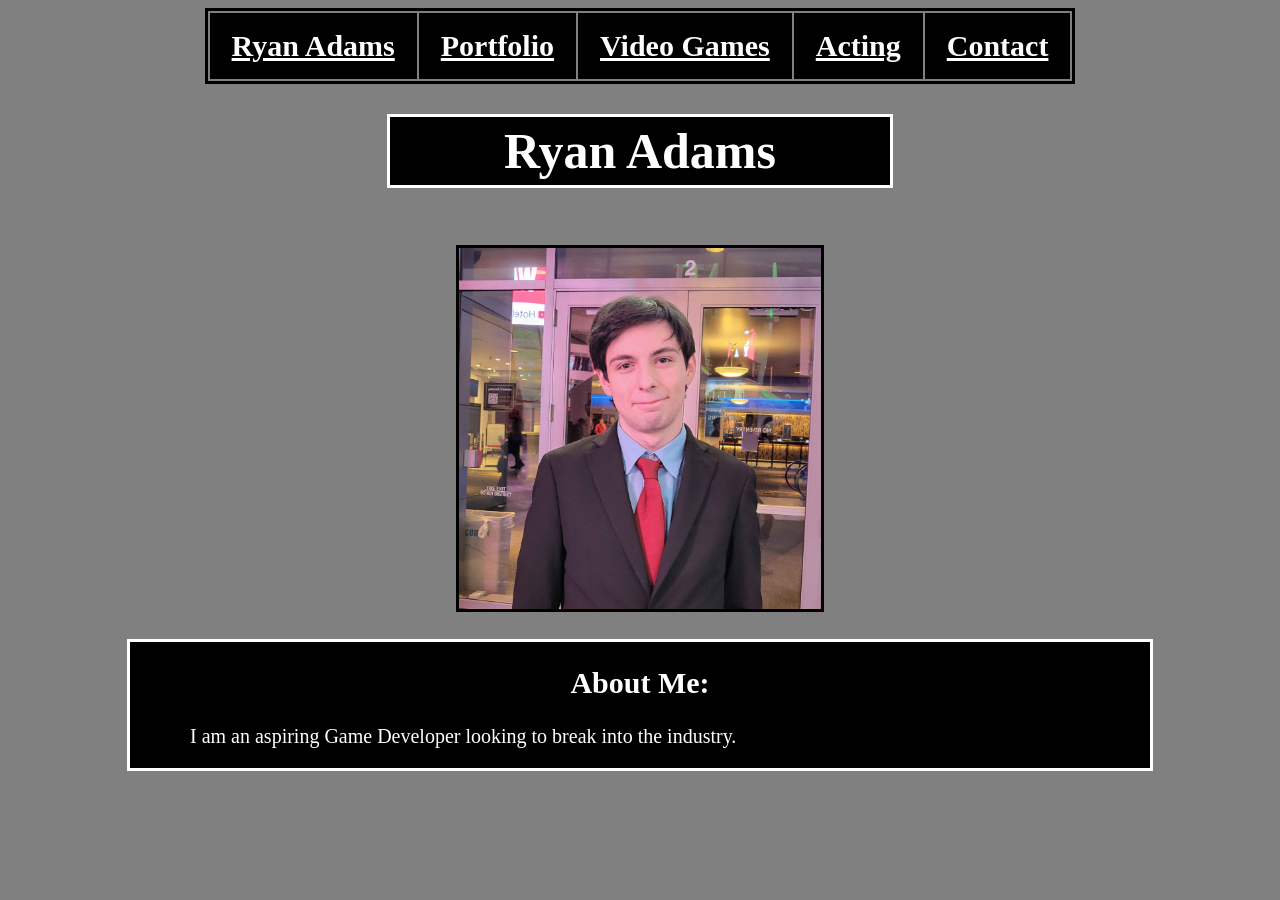
<file: index.html>
<!DOCTYPE html>
<html>

<head>
<link rel="stylesheet" href="style.css">
</head>

<body>

<!--The table thingies -->
<table class = "center">
	<tr>
		<th class = "header_cell">
			<p class = "header_text"><a class = "header_link" href = "index.html">Ryan Adams</a></p>
		</th>
		
		<th class = "header_cell">
			<p class = "header_text"><a class = "header_link" href = "portfolio.html">Portfolio</a></p>
		</th>
		
		<th class = "header_cell">
			<p class = "header_text"><a class = "header_link" href = "video_games.html">Video Games</a></p>
		</th>
		
		<th class = "header_cell">
			<p class = "header_text"><a class = "header_link" href = "acting.html">Acting</a></p>
		</th>
		
		<th class = "header_cell">
			<p class = "header_text"><a class = "header_link" href = "contact.html">Contact</a></p>
		</th>
	</tr>
</table>
<!--The table thingies end-->

<div class="titleSpacingDiv">
	<div class="titleDiv">
		<h1>Ryan Adams</h1>
	</div>
</div>

<div class = "imageSpacingDiv">
	<img src="images/ryanadams_gameawards.jpg" alt="Ryan at TGA 2025" style="width:30%" class="profile_front_page">
</div>


<div class = "descriptionBoxDiv">
	<div class = "descriptionTitleDiv">
		<h2>About Me:</h2>
	</div>
	<div class = "descriptionTextDiv">
		<p>I am an aspiring Game Developer looking to break into the industry.</p>
	</div>
</div>

</body>
</html>
</file>
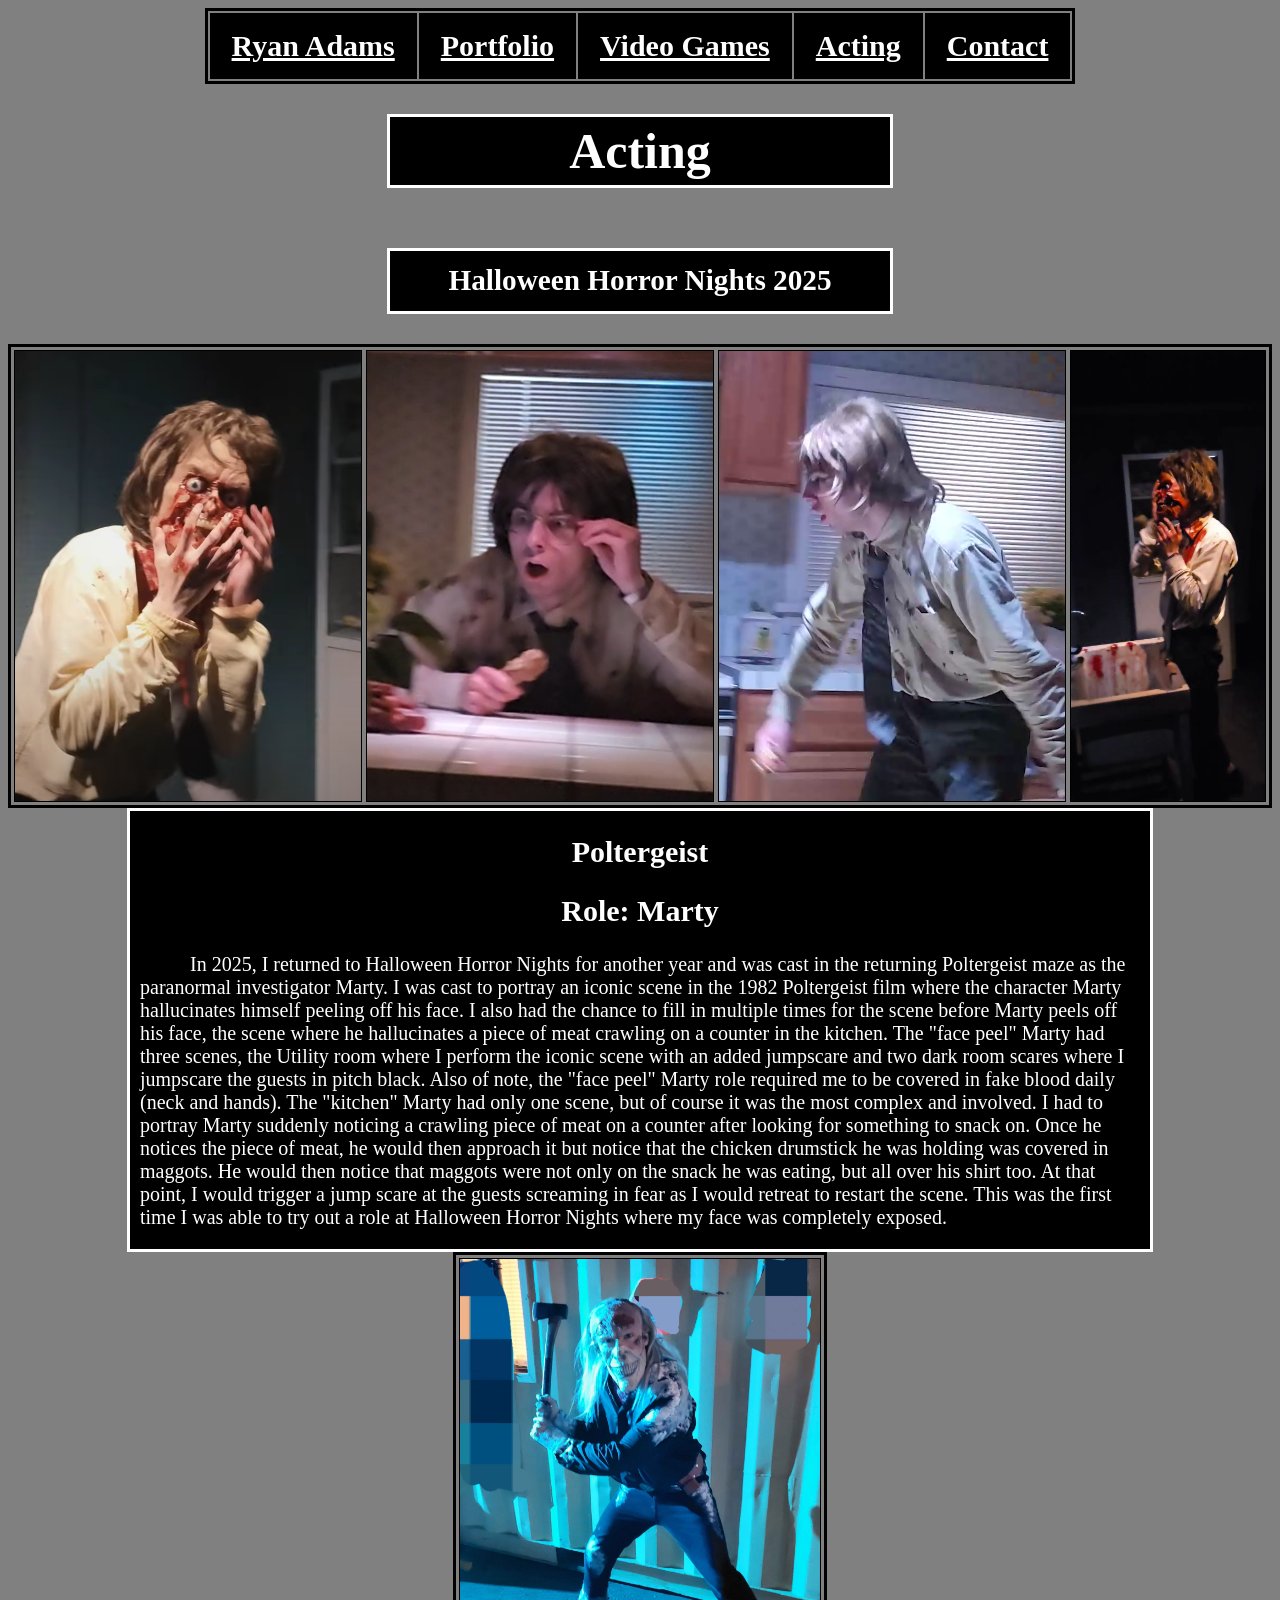
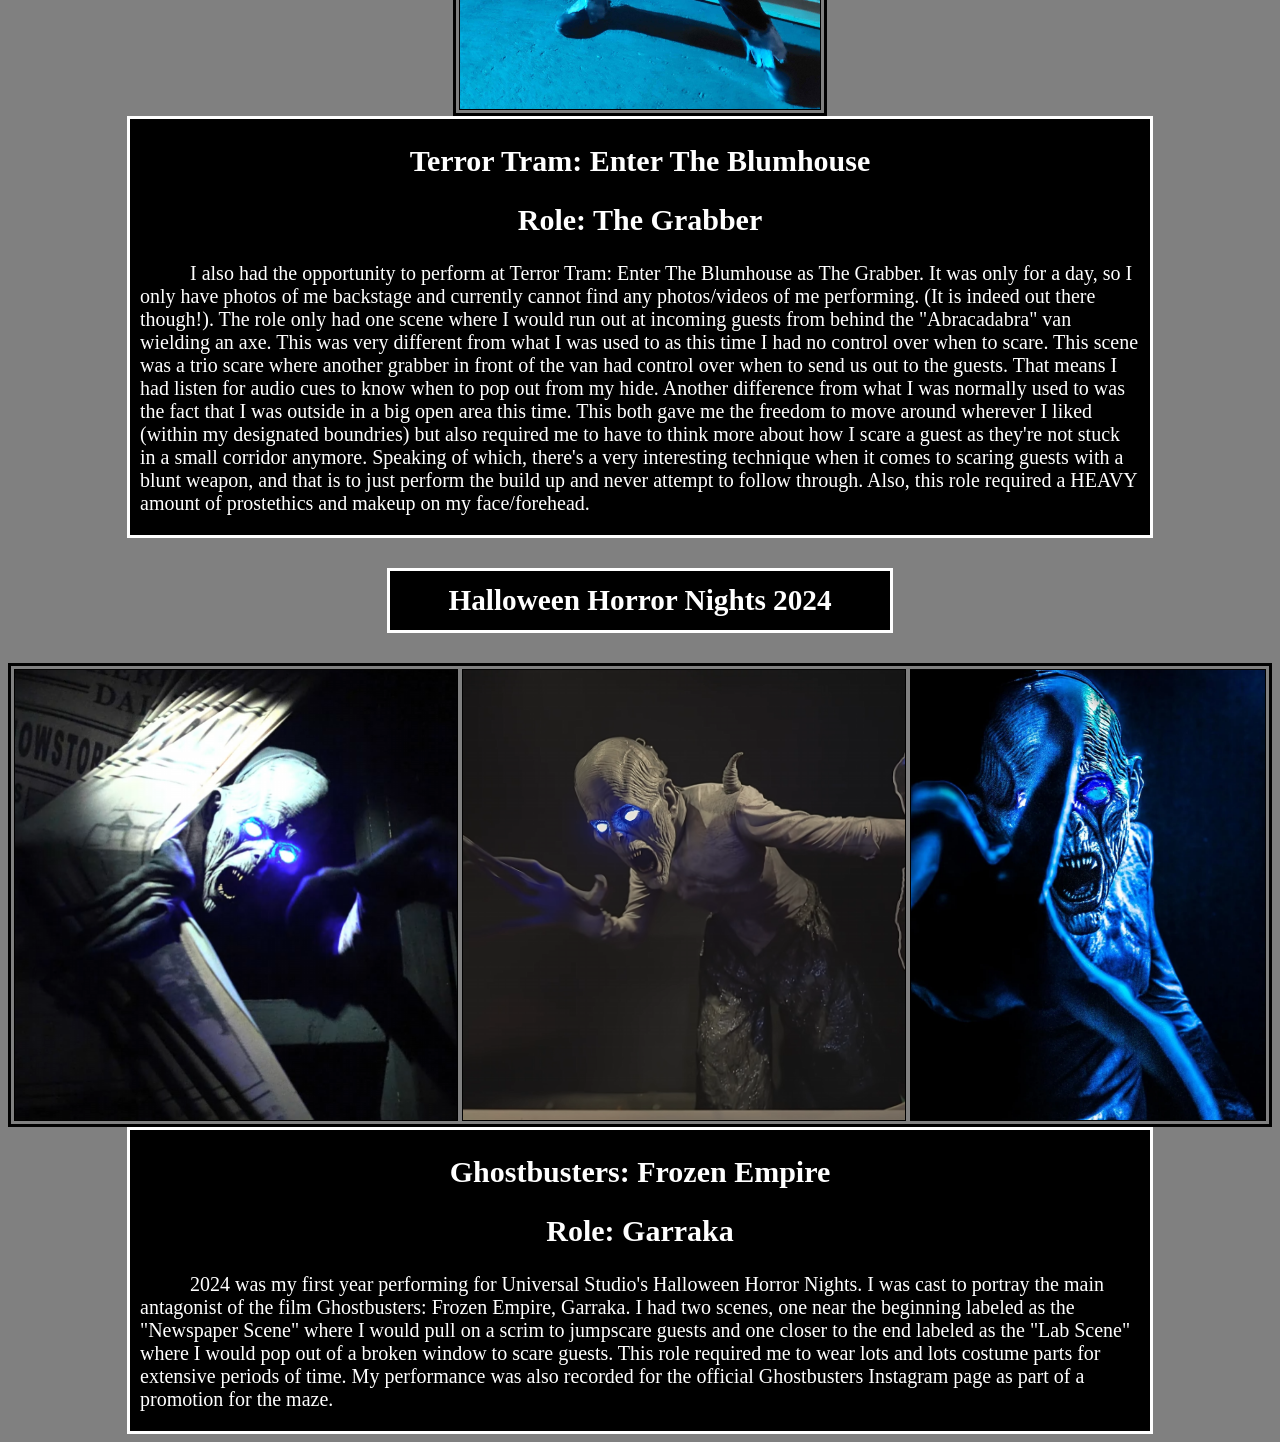
<file: acting.html>
<!DOCTYPE html>

<head>
<link rel="stylesheet" href="style.css">
</head>

<body>

<!--The table thingies -->
<table class = "center">
	<tr>
		<th class = "header_cell">
			<p class = "header_text"><a class = "header_link" href = "index.html">Ryan Adams</a></p>
		</th>
		
		<th class = "header_cell">
			<p class = "header_text"><a class = "header_link" href = "portfolio.html">Portfolio</a></p>
		</th>
		
		<th class = "header_cell">
			<p class = "header_text"><a class = "header_link" href = "video_games.html">Video Games</a></p>
		</th>
		
		<th class = "header_cell">
			<p class = "header_text"><a class = "header_link" href = "acting.html">Acting</a></p>
		</th>
		
		<th class = "header_cell">
			<p class = "header_text"><a class = "header_link" href = "contact.html">Contact</a></p>
		</th>
	</tr>
</table>
<!--The table thingies end-->

<div class="titleSpacingDiv">
	<div class="titleDiv">
		<h1>Acting</h1>
	</div>
</div>

<!-- HHN 2025 -->
<div class="titleSpacingDiv">
	<div class="titleDiv">
		<h3>Halloween Horror Nights 2025</h3>
	</div>
</div>


<table class = "gallery">
	<tr>
		<th>
			<div class="image-container">
				<img src="images/marty_facepeel_0.png" alt="Ryan portraying the facepeel scene in Poltergeist">
			</div>
		</th>
			
		<th>
			<div class="image-container">
				<img src="images/marty_kitchen_0.png" alt="Ryan portraying the kitchen scene in Poltergeist">
			</div>
		</th>

		<th>
			<div class="image-container">
				<img src="images/marty_kitchen_1.png" alt="Ryan portraying the kitchen scene in Poltergeist">
			</div>
		</th>
		
		<th>
			<div class="image-container">
				<img src="images/marty_facepeel_2.png" alt="Ryan portraying the kitchen scene in Poltergeist">
			</div>
		</th>
		
	</tr>
</table>

<div class = "descriptionBoxDiv">
	<div class = "descriptionTitleDiv">
		<h2>Poltergeist</h2>
		<h2>Role: Marty</h2>
	</div>
	<div class = "descriptionTextDiv">
		<p>In 2025, I returned to Halloween Horror Nights for another year and was cast in the returning Poltergeist maze as the paranormal investigator Marty.
		I was cast to portray an iconic scene in the 1982 Poltergeist film where the character Marty hallucinates himself peeling off his face. I also had the chance
		to fill in multiple times for the scene before Marty peels off his face, the scene where he hallucinates a piece of meat crawling on a counter in the kitchen.
		The "face peel" Marty had three scenes, the Utility room where I perform the iconic scene with an added jumpscare and two dark room scares where I jumpscare the guests
		in pitch black. Also of note, the "face peel" Marty role required me to be covered in fake blood daily (neck and hands).
		The "kitchen" Marty had only one scene, but of course it was the most complex and involved. I had to portray Marty suddenly noticing a crawling piece of
		meat on a counter after looking for something to snack on. Once he notices the piece of meat, he would then approach it but notice that the chicken drumstick he was holding was covered in maggots.
		He would then notice that maggots were not only on the snack he was eating, but all over his shirt too. At that point, I would trigger a
		jump scare at the guests screaming in fear as I would retreat to restart the scene. This was the first time I was able to try out a role at Halloween Horror Nights where
		my face was completely exposed.
		</p>
	</div>
</div>

<table class = "gallery">
	<tr>
		<th>
			<div class="image-container">
				<img src="images/grabber_0.jpg" alt="Ryan portraying The Grabber in Terror Trame: Enter The Blumhouse">
			</div>
		</th>
	</tr>
</table>

<div class = "descriptionBoxDiv">
	<div class = "descriptionTitleDiv">
		<h2>Terror Tram: Enter The Blumhouse</h2>
		<h2>Role: The Grabber</h2>
	</div>
	<div class = "descriptionTextDiv">
		<p>I also had the opportunity to perform at Terror Tram: Enter The Blumhouse as The Grabber. It was only for a day, so I only have photos of me backstage
		and currently cannot find any photos/videos of me performing. (It is indeed out there though!). The role only had one scene where I would run out at incoming
		guests from behind the "Abracadabra" van wielding an axe. This was very different from what I was used to as this time I had no control over when to scare.
		This scene was a trio scare where another grabber in front of the van had control over when to send us out to the guests. That means I had listen for audio cues
		to know when to pop out from my hide. Another difference from what I was normally used to was the fact that I was outside in a big open area this time. This both gave me the freedom
		to move around wherever I liked (within my designated boundries) but also required me to have to think more about how I scare a guest as they're not stuck in a small corridor anymore.
		Speaking of which, there's a very interesting technique when it comes to scaring guests with a blunt weapon, and that is 
		to just perform the build up and never attempt to follow through. Also, this role required a HEAVY amount of prostethics and makeup on my face/forehead.
	</div>
</div>

<!-- HHN 2025 end -->



<!-- HHN 2024 -->
<div class="titleSpacingDiv">
	<div class="titleDiv">
		<h3>Halloween Horror Nights 2024</h3>
	</div>
</div>


<table class = "gallery">
	<tr>
		<th>
			<div class="image-container">
				<img src="images/garraka_newspaper_0.PNG" alt="Ryan portraying Garraka">
			</div>
		</th>
			
		<th>
			<div class="image-container">
				<img src="images/garraka_lab_1.PNG" alt="Ryan portraying Garraka">
			</div>
		</th>
		
		<th>
			<div class="image-container">
				<img src="images/garraka_lab_0.png" alt="Ryan portraying Garraka">
			</div>
		</th>
	</tr>
</table>

<div class = "descriptionBoxDiv">
	<div class = "descriptionTitleDiv">
		<h2>Ghostbusters: Frozen Empire</h2>
		<h2>Role: Garraka</h2>
	</div>
	<div class = "descriptionTextDiv">
		<p>2024 was my first year performing for Universal Studio's Halloween Horror Nights. I was cast to portray the main antagonist of the film Ghostbusters: Frozen Empire, Garraka.
		I had two scenes, one near the beginning labeled as the "Newspaper Scene" where I would pull on a scrim to jumpscare guests and one closer to the end labeled as the "Lab Scene"
		where I would pop out of a broken window to scare guests. This role required me to wear lots and lots costume parts for extensive periods of time. My performance was also recorded for the
		official Ghostbusters Instagram page as part of a promotion for the maze.</p>
	</div>
</div>

<!-- HHN 2024 end -->


</body>

<html>
</html>
</file>
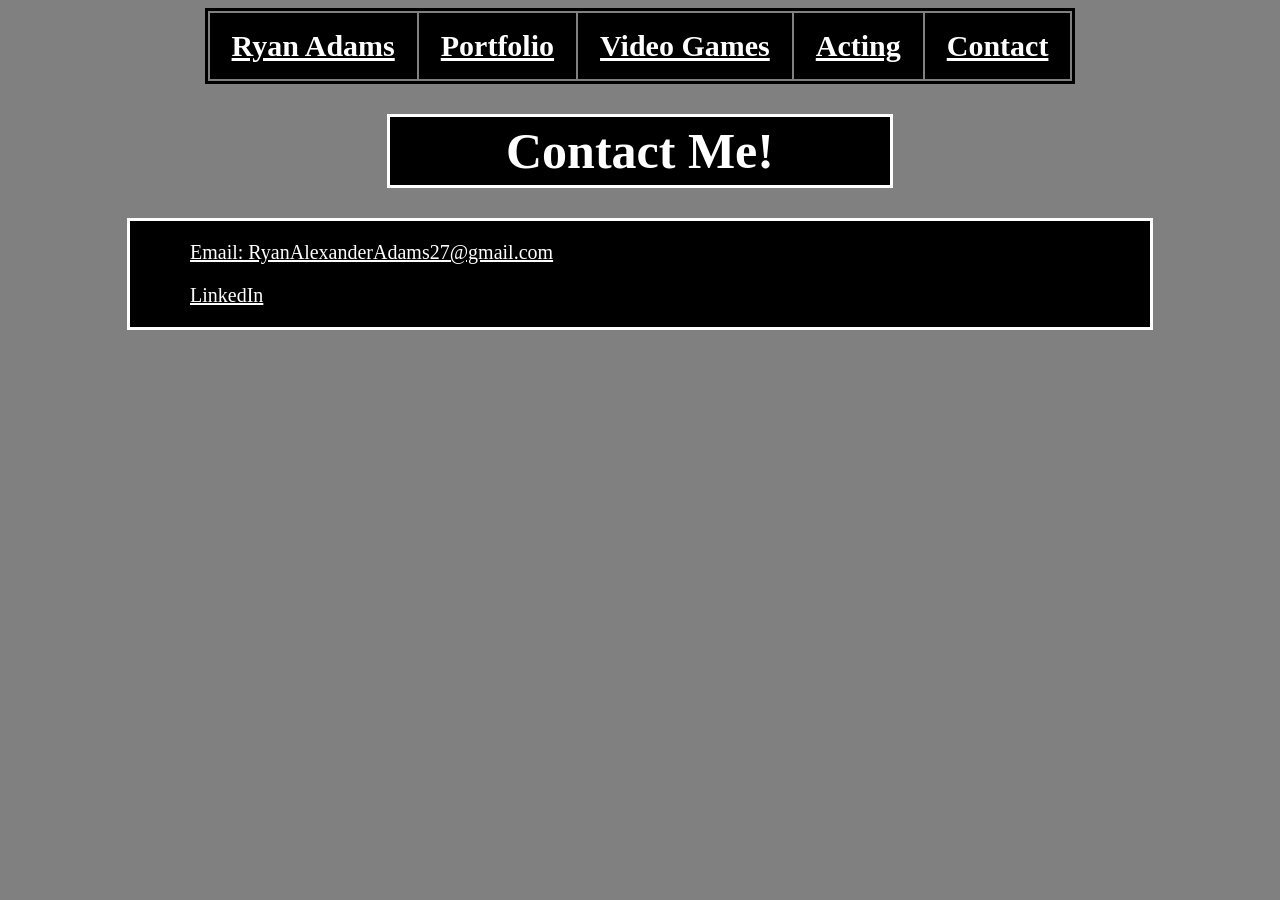
<file: contact.html>
<!DOCTYPE html>

<head>
<link rel="stylesheet" href="style.css">
</head>

<body>

<!--The table thingies -->
<table class = "center">
	<tr>
		<th class = "header_cell">
			<p class = "header_text"><a class = "header_link" href = "index.html">Ryan Adams</a></p>
		</th>
		
		<th class = "header_cell">
			<p class = "header_text"><a class = "header_link" href = "portfolio.html">Portfolio</a></p>
		</th>
		
		<th class = "header_cell">
			<p class = "header_text"><a class = "header_link" href = "video_games.html">Video Games</a></p>
		</th>
		
		<th class = "header_cell">
			<p class = "header_text"><a class = "header_link" href = "acting.html">Acting</a></p>
		</th>
		
		<th class = "header_cell">
			<p class = "header_text"><a class = "header_link" href = "contact.html">Contact</a></p>
		</th>
	</tr>
</table>
<!--The table thingies end-->

<div class="titleSpacingDiv">
	<div class="titleDiv">
		<h1>Contact Me!</h1>
	</div>
</div>

<div class="descriptionBoxDiv">
	<div class="descriptionTextDiv">
		<p><a class = "contactLink" href="mailto:RyanAlexanderAdams27@gmail">Email: RyanAlexanderAdams27@gmail.com</a></p>
		<p><a class = "contactLink" href = "https://www.linkedin.com/in/ryan-adams-174632279/">LinkedIn</a></p>
	</div>
</div>

</body>

<html>
</html>
</file>
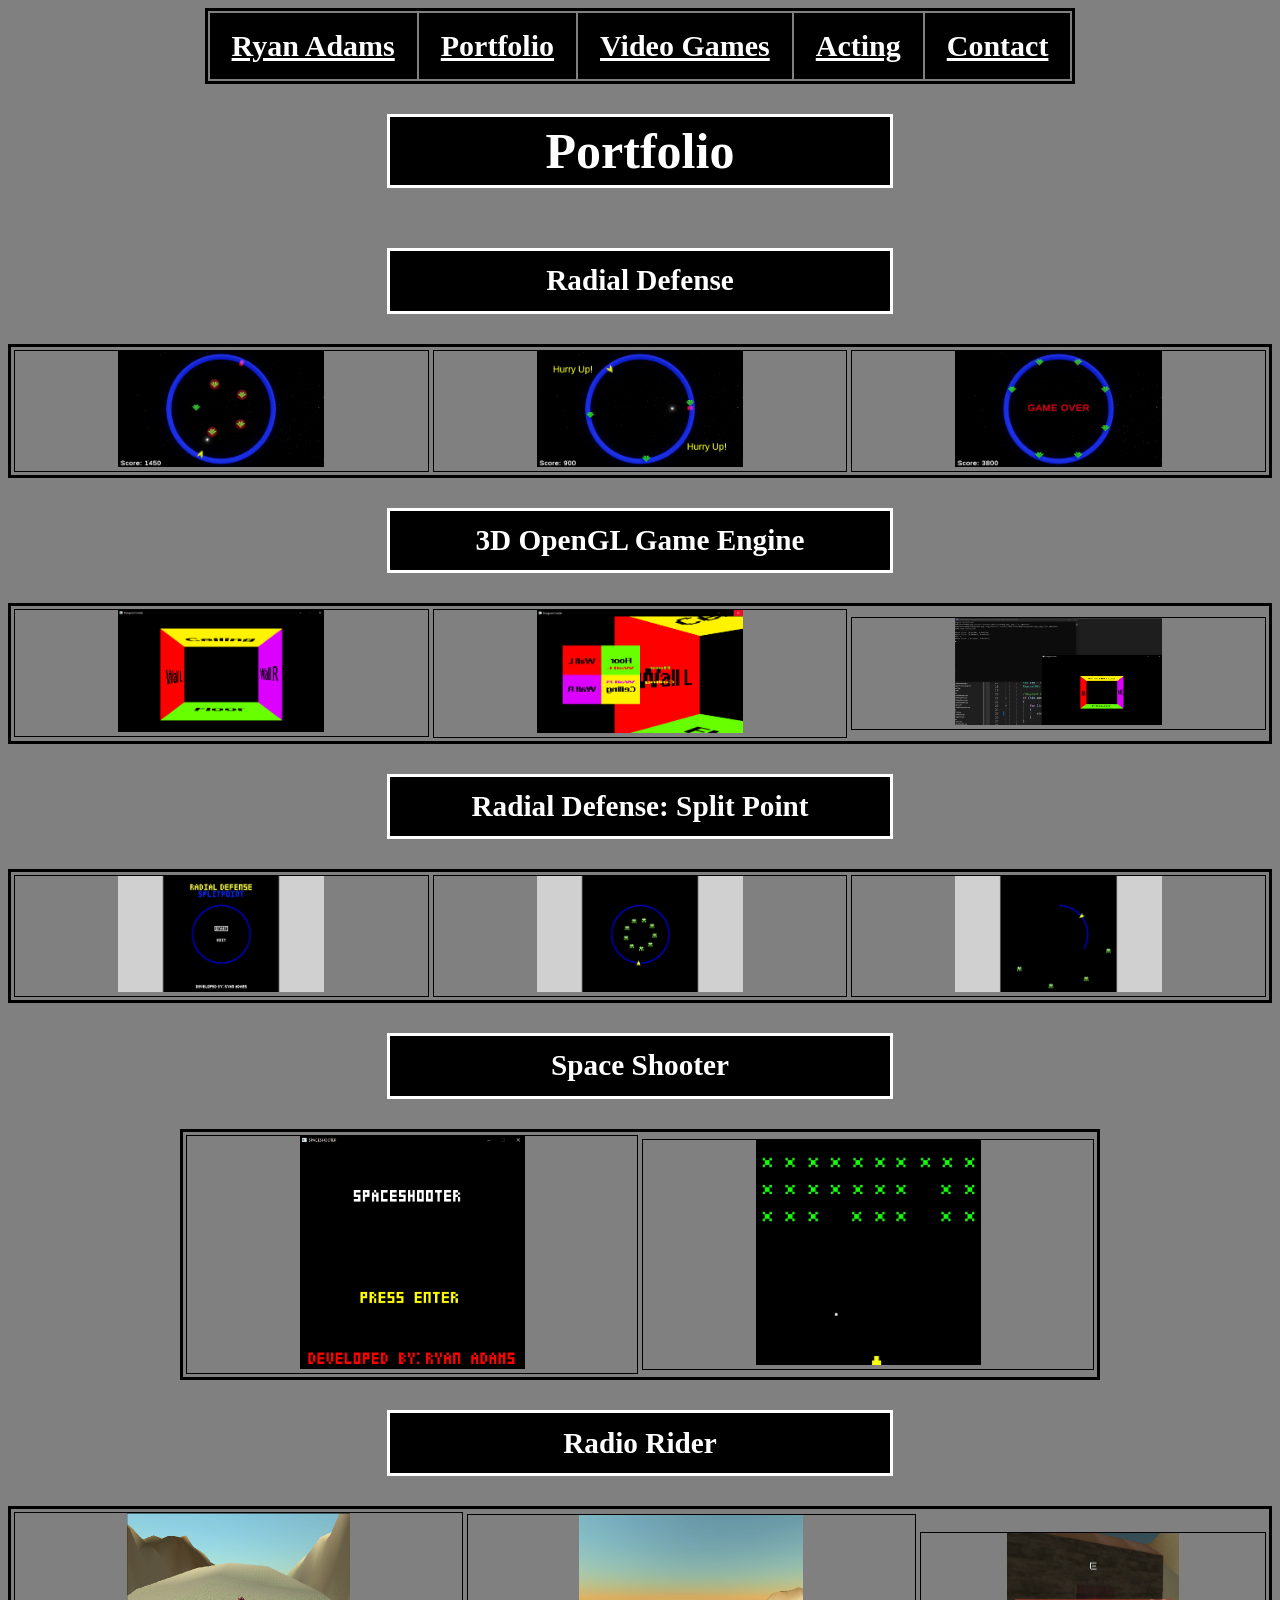
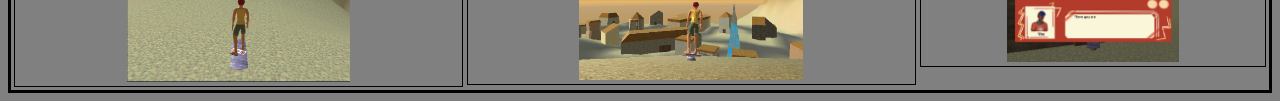
<file: portfolio.html>
<!DOCTYPE html>

<head>
<link rel="stylesheet" href="style.css">
</head>

<body>

<!--The table thingies -->
<table class = "center">
	<tr>
		<th class = "header_cell">
			<p class = "header_text"><a class = "header_link" href = "index.html">Ryan Adams</a></p>
		</th>
		
		<th class = "header_cell">
			<p class = "header_text"><a class = "header_link" href = "portfolio.html">Portfolio</a></p>
		</th>
		
		<th class = "header_cell">
			<p class = "header_text"><a class = "header_link" href = "video_games.html">Video Games</a></p>
		</th>
		
		<th class = "header_cell">
			<p class = "header_text"><a class = "header_link" href = "acting.html">Acting</a></p>
		</th>
		
		<th class = "header_cell">
			<p class = "header_text"><a class = "header_link" href = "contact.html">Contact</a></p>
		</th>
	</tr>
</table>
<!--The table thingies end-->

<div class="titleSpacingDiv">
	<div class="titleDiv">
		<h1>Portfolio</h1>
	</div>
</div>

<!--Radial Defense-->
<div class="titleSpacingDiv">
	<div class="titleDiv">
		<h3>Radial Defense</h3>
	</div>
</div>

<table class = "gallery">
	<tr>
		<th>
			<div class="image-container-wide">
				<img src="images/radialdefense_shoot.png" alt="pew pew">
			</div>
		</th>
			
		<th>
			<div class="image-container-wide">
				<img src="images/radialdefense_hurryup.png" alt="hurry up">
			</div>
		</th>

		<th>
			<div class="image-container-wide">
				<img src="images/radialdefense_gameover.png" alt="game over">
			</div>
		</th>
	</tr>
</table>
<!--Radial Defense end-->

<!--Dungeon Crawler Game-->
<div class="titleSpacingDiv">
	<div class="titleDiv">
		<h3>3D OpenGL Game Engine</h3>
	</div>
</div>

<table class = "gallery">
	<tr>
		<th>
			<div class="image-container-wide">
				<img src="images/dungeoncrawler_roomforward.png" alt="Forward room example">
			</div>
		</th>
			
		<th>
			<div class="image-container-wide">
				<img src="images/dungeoncrawler_transparencyandui.png" alt="Transparency and UI example">
			</div>
		</th>

		<th>
			<div class="image-container-wide">
				<img src="images/dungeoncrawler_mouseraycollision.png" alt="Mouse ray collision example">
			</div>
		</th>
	</tr>
</table>
<!--Dungeon Crawler Game end-->




<!--Radial Defense: Split Point-->
<div class="titleSpacingDiv">
	<div class="titleDiv">
		<h3>Radial Defense: Split Point</h3>
	</div>
</div>

<table class = "gallery">
	<tr>
		<th>
			<div class="image-container-wide">
				<img src="images/rdsp_title.png" alt="title">
			</div>
		</th>
			
		<th>
			<div class="image-container-wide">
				<img src="images/rdsp_enemycircle.png" alt="enemy circle">
			</div>
		</th>

		<th>
			<div class="image-container-wide">
				<img src="images/rdsp_below.png" alt="enemies below">
			</div>
		</th>
	</tr>
</table>

<!--Radial Defense: Split Point end-->

<!--Space Shooter-->
<div class="titleSpacingDiv">
	<div class="titleDiv">
		<h3>Space Shooter</h3>
	</div>
</div>

<table class = "gallery">
	<tr>
		<th>
			<div class="image-container-wide">
				<img src="images/spaceshooter_title.PNG" alt="title">
			</div>
		</th>
			
		<th>
			<div class="image-container-wide">
				<img src="images/spaceshooter_gameplay.png" alt="gameplay">
			</div>
		</th>
	</tr>
</table>

<!--Space Shooter end-->


<!--Radio Rider-->
<div class="titleSpacingDiv">
	<div class="titleDiv">
		<h3>Radio Rider</h3>
	</div>
</div>

<table class = "gallery">
	<tr>
		<th>
			<div class="image-container-wide">
				<img src="images/radiorider_sand.png" alt="title">
			</div>
		</th>
			
		<th>
			<div class="image-container-wide">
				<img src="images/radiorider_town.png" alt="gameplay">
			</div>
		</th>
		
		<th>
			<div class="image-container-wide">
				<img src="images/radiorider_dialogue.png" alt="gameplay">
			</div>
		</th>
	</tr>
</table>

<!--Radio Rider end-->

</body>

<html>
</html>
</file>
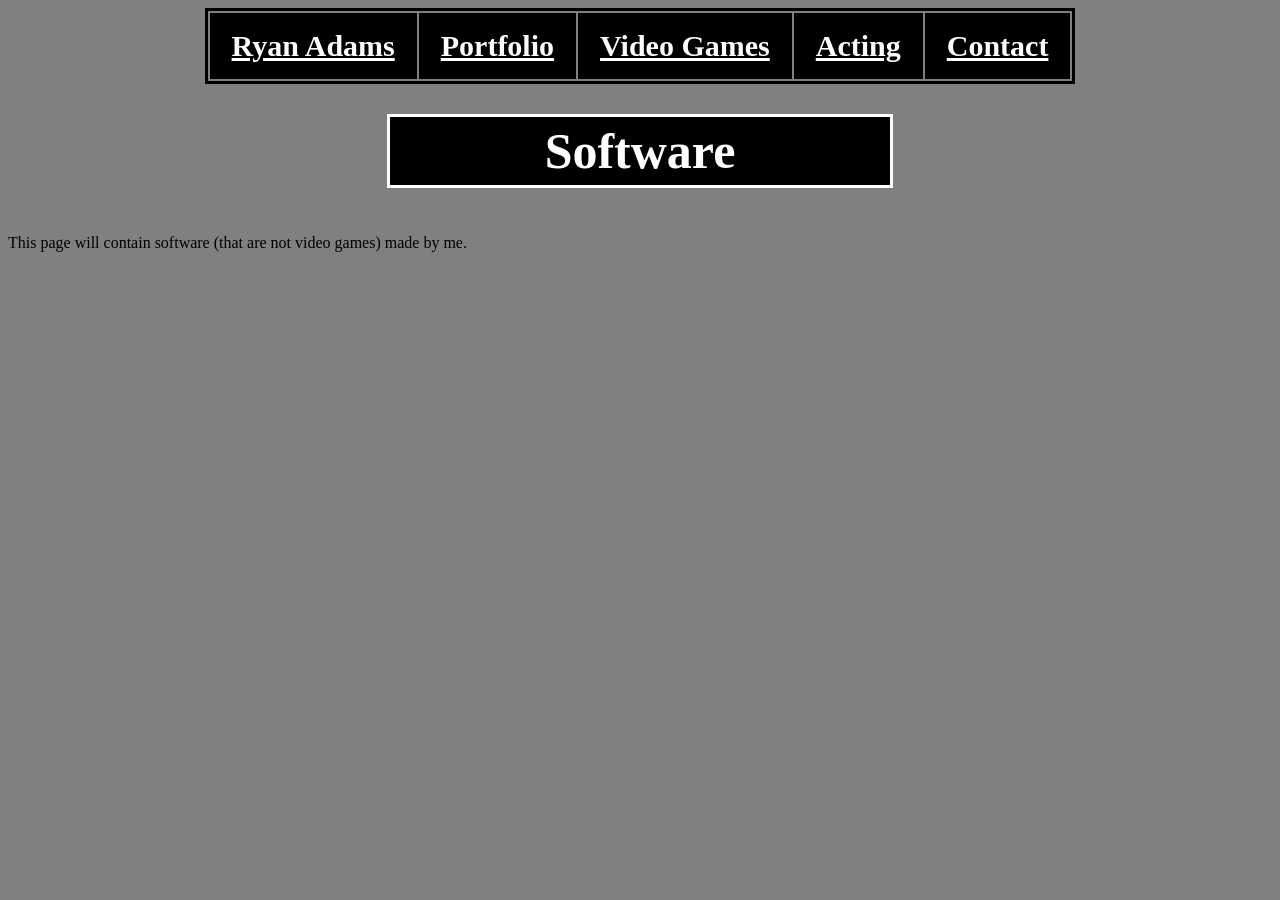
<file: software.html>
<!DOCTYPE html>
<html>

<head>
<link rel="stylesheet" href="style.css">
</head>

<body>

<!--The table thingies -->
<table class = "center">
	<tr>
		<th class = "header_cell">
			<p class = "header_text"><a class = "header_link" href = "index.html">Ryan Adams</a></p>
		</th>
		
		<th class = "header_cell">
			<p class = "header_text"><a class = "header_link" href = "portfolio.html">Portfolio</a></p>
		</th>
		
		<th class = "header_cell">
			<p class = "header_text"><a class = "header_link" href = "video_games.html">Video Games</a></p>
		</th>
		
		<th class = "header_cell">
			<p class = "header_text"><a class = "header_link" href = "acting.html">Acting</a></p>
		</th>
		
		<th class = "header_cell">
			<p class = "header_text"><a class = "header_link" href = "contact.html">Contact</a></p>
		</th>
	</tr>
</table>
<!--The table thingies end-->

<div class="titleSpacingDiv">
	<div class="titleDiv">
		<h1>Software</h1>
	</div>
</div>

<p>This page will contain software (that are not video games) made by me.</p>

</body>
</html>
</file>
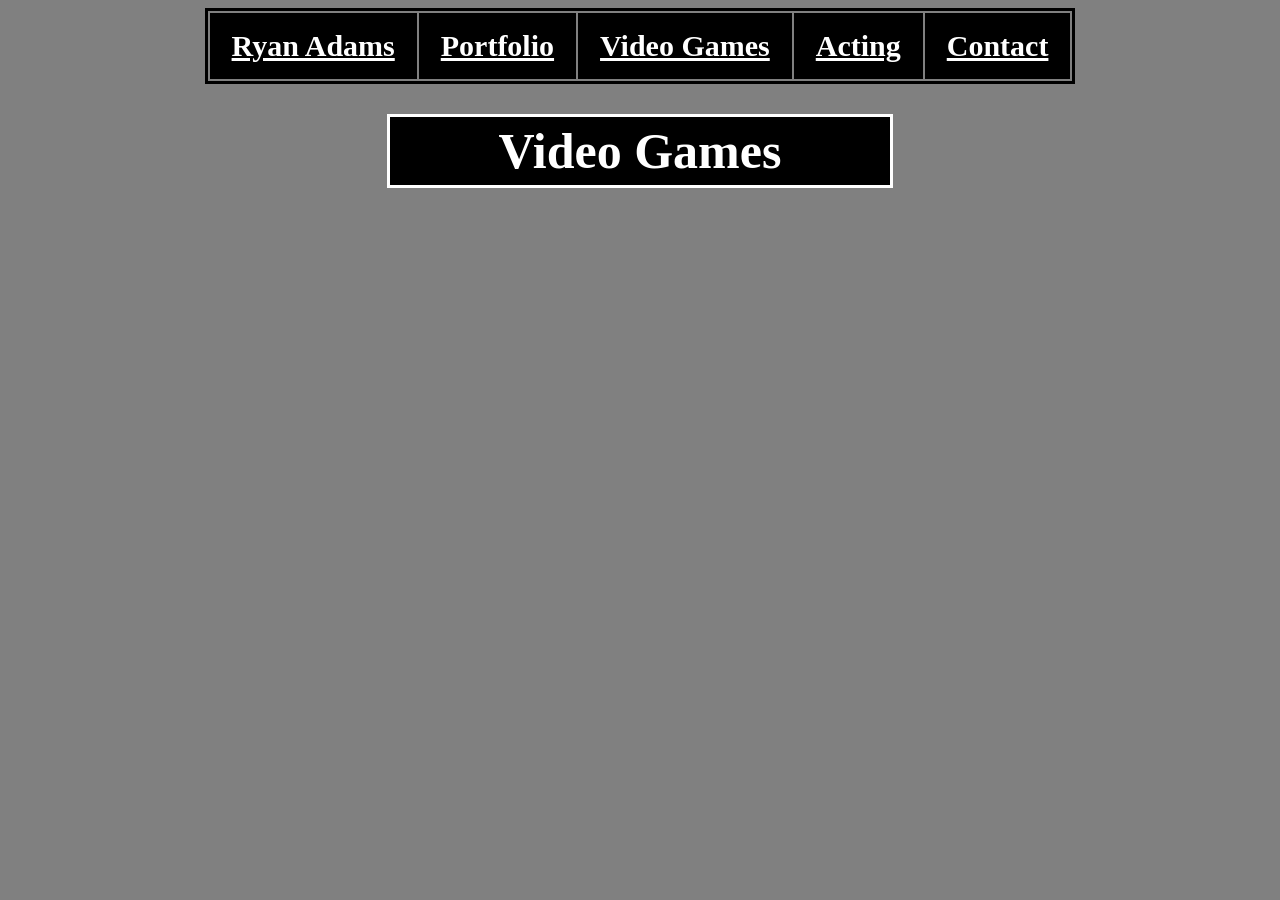
<file: video_games.html>
<!DOCTYPE html>

<head>
<link rel="stylesheet" href="style.css">
</head>

<body>

<!--The table thingies -->
<table class = "center">
	<tr>
		<th class = "header_cell">
			<p class = "header_text"><a class = "header_link" href = "index.html">Ryan Adams</a></p>
		</th>
		
		<th class = "header_cell">
			<p class = "header_text"><a class = "header_link" href = "portfolio.html">Portfolio</a></p>
		</th>
		
		<th class = "header_cell">
			<p class = "header_text"><a class = "header_link" href = "video_games.html">Video Games</a></p>
		</th>
		
		<th class = "header_cell">
			<p class = "header_text"><a class = "header_link" href = "acting.html">Acting</a></p>
		</th>
		
		<th class = "header_cell">
			<p class = "header_text"><a class = "header_link" href = "contact.html">Contact</a></p>
		</th>
	</tr>
</table>
<!--The table thingies end-->

<div class="titleSpacingDiv">
	<div class="titleDiv">
		<h1>Video Games</h1>
	</div>
</div>

<!--My video game widgets-->
<div class="itchWidgetDiv">
<iframe frameborder="0" src="https://itch.io/embed/3305533?bg_color=000000&amp;fg_color=ffffff&amp;link_color=fffe49&amp;border_color=2e2eff" width="552" height="167"><a href="https://driplessatoms.itch.io/radial-defense">Radial Defense by DriplessAtoms</a></iframe>
<iframe frameborder="0" src="https://itch.io/embed/3642443?bg_color=000000&amp;fg_color=ffffff&amp;link_color=fff949&amp;border_color=2661ff" width="552" height="167"><a href="https://driplessatoms.itch.io/radial-defense-split-point">Radial Defense: Split Point by DriplessAtoms</a></iframe>
<iframe frameborder="0" src="https://itch.io/embed/3413135?bg_color=ffffff&amp;fg_color=000000&amp;link_color=000000&amp;border_color=333333" width="552" height="167"><a href="https://driplessatoms.itch.io/space-shooter">Space Shooter by DriplessAtoms</a></iframe>
<iframe frameborder="0" src="https://itch.io/embed/2859294" width="552" height="167"><a href="https://nanot.itch.io/radio-rider">Radio Rider by Loon, DriplessAtoms</a></iframe>
</div>
<!--My video game widgets end-->

</body>

<html>
</html>
</file>
<file: style.css>
body{
	background-color: grey
}
table.center{
	border: 3px solid black;
	margin-left: auto;
	margin-right: auto;
}

img.profile_front_page{
	outline: 3px solid black;
	
	display: block;
	margin: auto;
	
	
}


th.header_cell{
	padding-left: 20px;
	padding-right: 20px;
	
	border: 2px solid black;
	background-color: black;
	color: white;
	text-align: center;
	font-size: 30px;
	
	max-width: auto;
	max-height: auto;
}

a.header_link{
	color: white;
}

p.header_text{
	color: white;
	line-height: 0px;
}



/*gallery acting page*/
table.gallery{
	border: 3px solid black;
	margin-left: auto;
	margin-right: auto;
}

.image-container {
  max-width: 450px;
  height: 450px;
  border: 1px solid black;
}

.image-container img {
  width: 100%;
  height: 100%;
  object-fit: cover;
  margin: auto;
}

.image-container-wide {
  max-width: 450px;
  border: 1px solid black;
}

.image-container-wide img {
  width: 50%;
  height: 50%;
  object-fit: cover;
  margin: auto;
}

/*gallery acting page end*/


.imageSpacingDiv{
	padding: 30px;
}
.titleSpacingDiv{
	padding: 30px;
}

.descriptionBoxDiv{
	
	max-width: 1000px;
	padding-left: 10px;
	padding-right: 10px;
	
	border: 3px solid white;
	background-color: black;

	
	margin-left:auto;
	margin-right:auto;
}

.descriptionTitleDiv{
	color: white;
	
	text-align: center;
	
	font-size: 20px;
}
.descriptionTextDiv{
	color: white;
	
	text-align: left;
	text-indent: 50px;
	
	font-size: 20px;
}

.titleDiv
{
	max-width: 500px;
	
	border: 3px solid white;
	background-color: black;
	color: white;
	
	text-align: center;
	font-size: 25px;
	
	line-height: 1px;
	
	margin-left: auto;
	margin-right: auto;
}
.itchWidgetDiv{
	text-align: center;
}
a.contactLink{
	color: white;
}
.contactLinksDiv{
	
}
</file>
